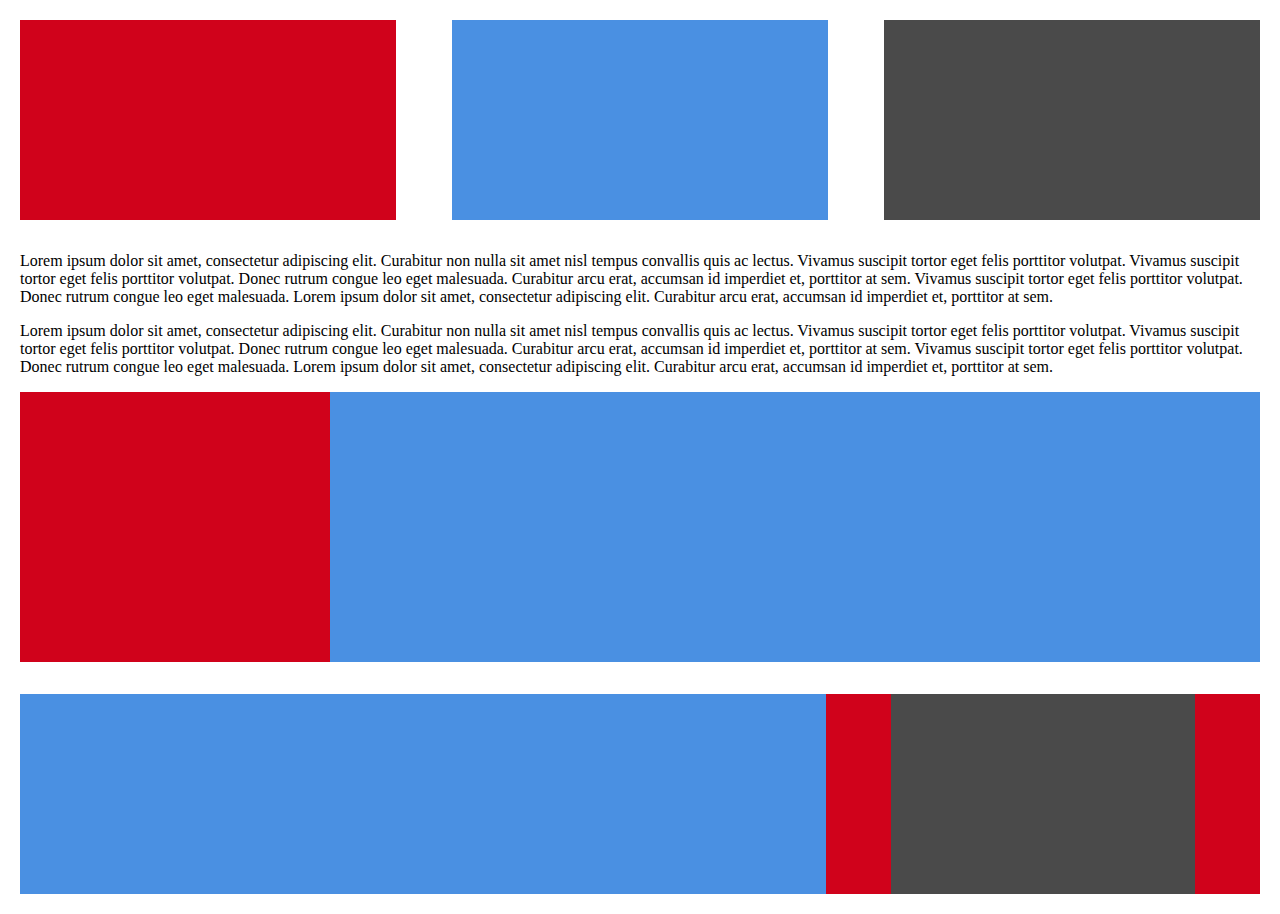
<file: first/index.html>
<!DOCTYPE html>
<html>
<head>
	<link rel="stylesheet" href="main.css">
	<title></title>

</head>
<body>
	<div class="container">
		<header>
			<div class="box box-red"></div>
			<div class="box box-blue"></div>
			<div class="box box-gray"></div>
		</header>
		<div class="content">	
			<p>Lorem ipsum dolor sit amet, consectetur adipiscing elit. Curabitur non nulla sit amet nisl tempus convallis quis ac lectus. Vivamus suscipit tortor eget felis porttitor volutpat. Vivamus suscipit tortor eget felis porttitor volutpat. Donec rutrum congue leo eget malesuada. Curabitur arcu erat, accumsan id imperdiet et, porttitor at sem. Vivamus suscipit tortor eget felis porttitor volutpat. Donec rutrum congue leo eget malesuada. Lorem ipsum dolor sit amet, consectetur adipiscing elit. Curabitur arcu erat, accumsan id imperdiet et, porttitor at sem.</p>
			<p>Lorem ipsum dolor sit amet, consectetur adipiscing elit. Curabitur non nulla sit amet nisl tempus convallis quis ac lectus. Vivamus suscipit tortor eget felis porttitor volutpat. Vivamus suscipit tortor eget felis porttitor volutpat. Donec rutrum congue leo eget malesuada. Curabitur arcu erat, accumsan id imperdiet et, porttitor at sem. Vivamus suscipit tortor eget felis porttitor volutpat. Donec rutrum congue leo eget malesuada. Lorem ipsum dolor sit amet, consectetur adipiscing elit. Curabitur arcu erat, accumsan id imperdiet et, porttitor at sem.</p>
		</div>
		<div class="row-box">
			<div class="left-box">
				
			</div>
			<div class="right-box">
				
			</div>
		</div>
		
		<div class="mother-box">
			<div class="step-mom-box">
				<div class="child-box">
				
				</div>
			</div>
		</div>
	</div>
</body>
</html>
</file>
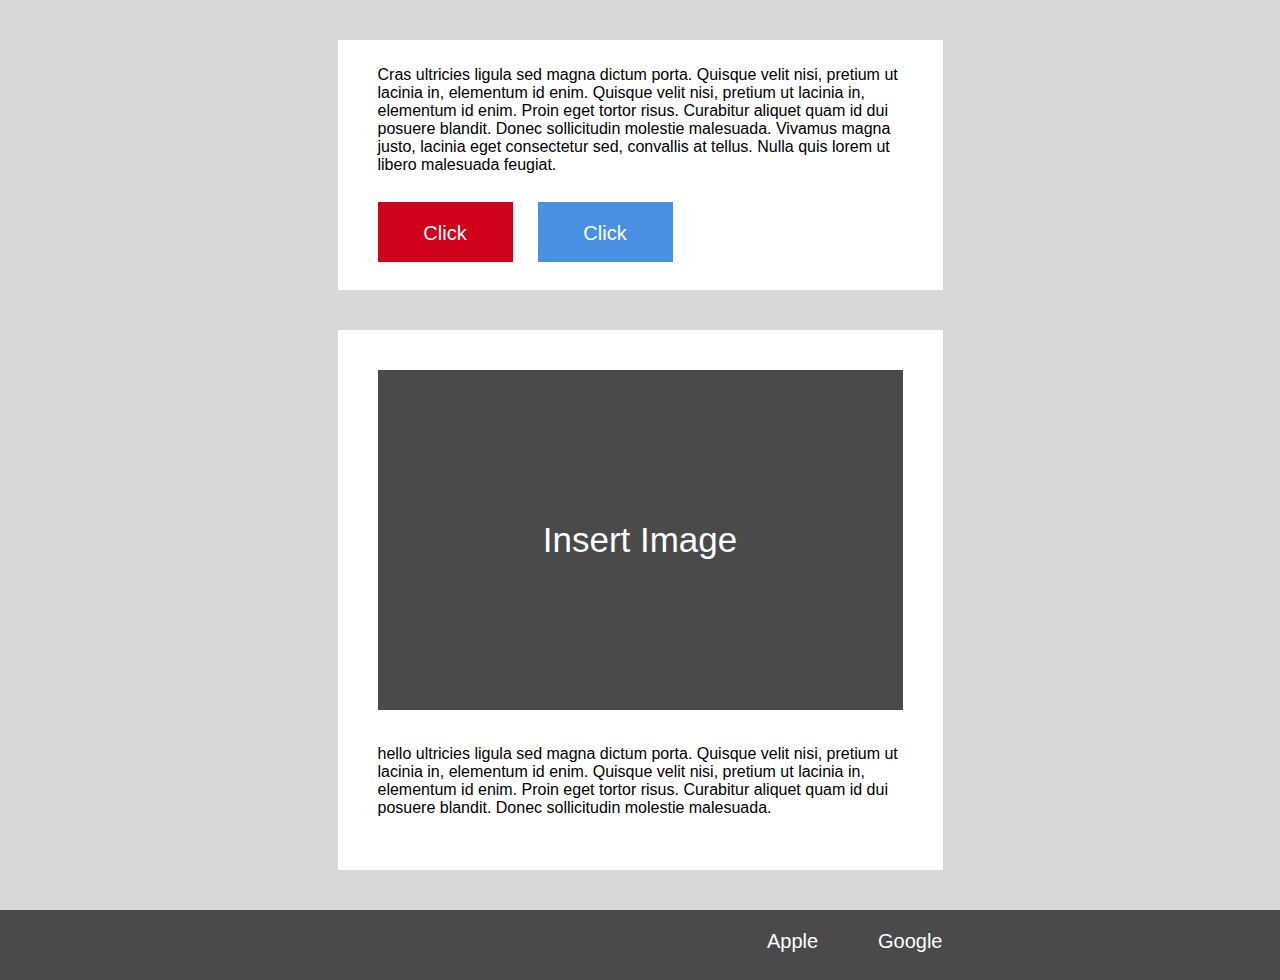
<file: second/index.html>
<!DOCTYPE html>
<html>
<head>
	<link rel="stylesheet" type="text/css" href="main.css">
</head>
<body>
	
	<div class="center-container">
			<div class="content-top white">
				<p>Cras ultricies ligula sed magna dictum porta. Quisque velit nisi, pretium ut lacinia in, elementum id enim. Quisque velit nisi, pretium ut lacinia in, elementum id enim. Proin eget tortor risus. Curabitur aliquet quam id dui posuere blandit. Donec sollicitudin molestie malesuada. Vivamus magna justo, lacinia eget consectetur sed, convallis at tellus. Nulla quis lorem ut libero malesuada feugiat.</p>
				<div class="btn-row">
					<div class="btn-red"><p>Click</p></div><div class="btn-blue"><p>Click</p><</div>
				</div>
			</div>

			<div class="main-content white">
				<div class="img-container">
					<div class="img-content">
						<p class="img-text">Insert Image</p>
					</div>
				</div>
				<p>hello ultricies ligula sed magna dictum porta. Quisque velit nisi, pretium ut lacinia in, elementum id enim. Quisque velit nisi, pretium ut lacinia in, elementum id enim. Proin eget tortor risus. Curabitur aliquet quam id dui posuere blandit. Donec sollicitudin molestie malesuada.</p>
			</div>

			
	</div>

	<footer>
		<div class="bottom-bar">
				<div class="apl-btn"><p>Apple</p></div> 
				<div class="gogl-btn"><p>Google</p></div>
			</div>
	</footer>



</body>
</html>
</file>
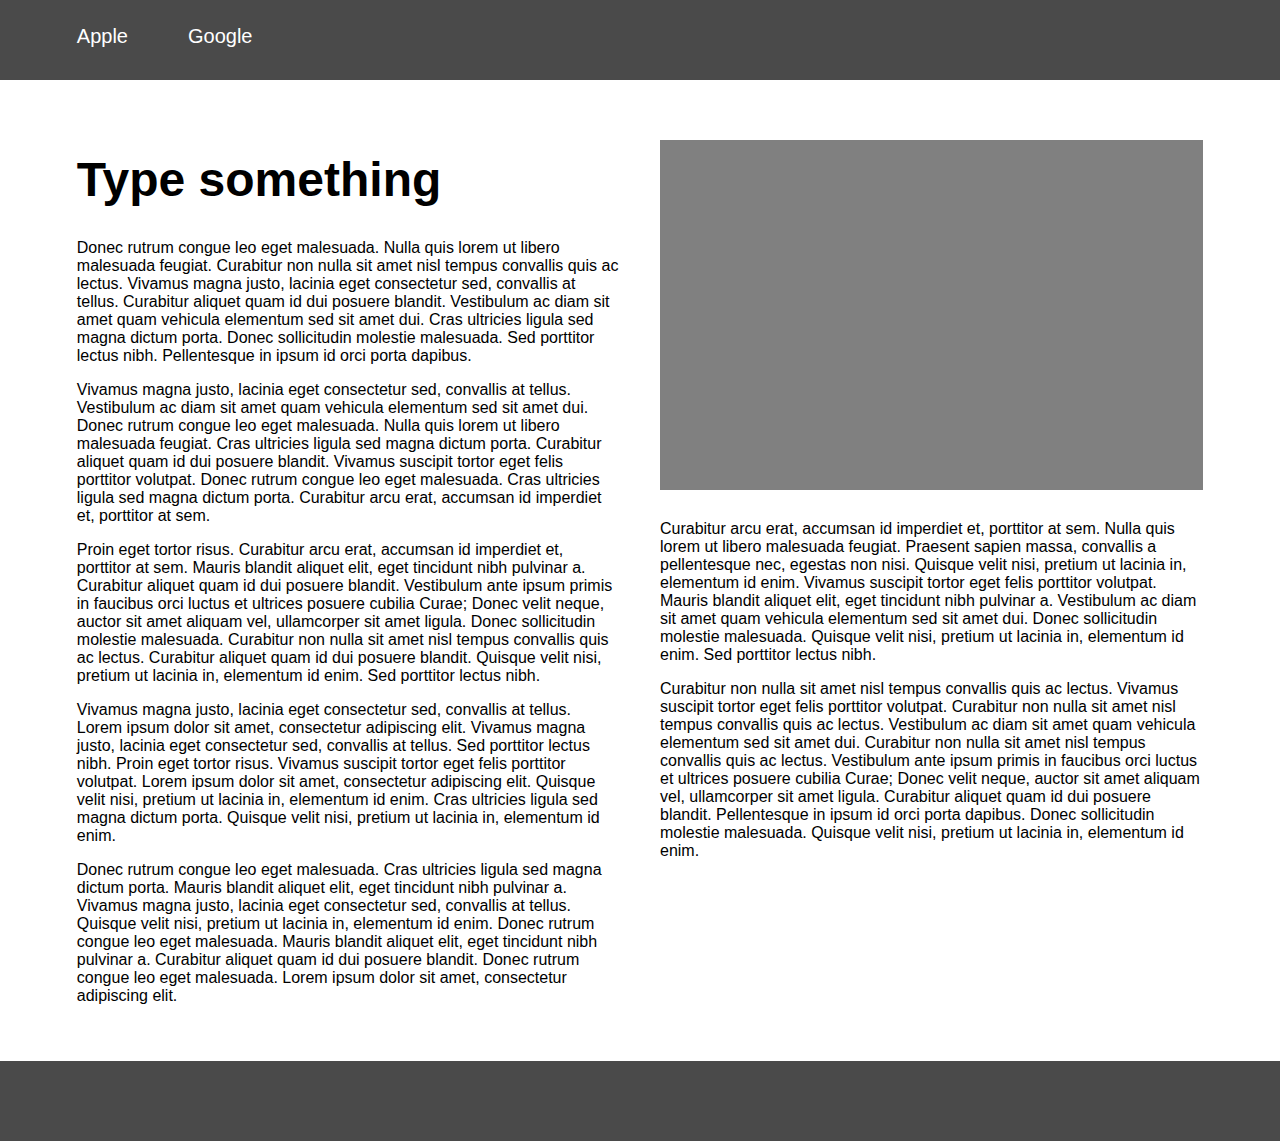
<file: third/index.html>
<!DOCTYPE html>
<html>
	<head>
		<link rel="stylesheet" type="text/css" href="main.css">
	</head>
	<body>
		
			<header class="top-menu">
				<div class="center-container">
					<div class="btn1"><p>Apple</p></div>
					<div class="btn2"><p>Google</p></div>
				</div>
			</header>
			<section class="main-content">
				<div class="center-container">
					<div class="col-1">
						<div class="left-content">
							<h1>Type something</h1>
							<p>Donec rutrum congue leo eget malesuada. Nulla quis lorem ut libero malesuada feugiat. Curabitur non nulla sit amet nisl tempus convallis quis ac lectus. Vivamus magna justo, lacinia eget consectetur sed, convallis at tellus. Curabitur aliquet quam id dui posuere blandit. Vestibulum ac diam sit amet quam vehicula elementum sed sit amet dui. Cras ultricies ligula sed magna dictum porta. Donec sollicitudin molestie malesuada. Sed porttitor lectus nibh. Pellentesque in ipsum id orci porta dapibus.</p>

							<p>Vivamus magna justo, lacinia eget consectetur sed, convallis at tellus. Vestibulum ac diam sit amet quam vehicula elementum sed sit amet dui. Donec rutrum congue leo eget malesuada. Nulla quis lorem ut libero malesuada feugiat. Cras ultricies ligula sed magna dictum porta. Curabitur aliquet quam id dui posuere blandit. Vivamus suscipit tortor eget felis porttitor volutpat. Donec rutrum congue leo eget malesuada. Cras ultricies ligula sed magna dictum porta. Curabitur arcu erat, accumsan id imperdiet et, porttitor at sem.</p>

							<p>Proin eget tortor risus. Curabitur arcu erat, accumsan id imperdiet et, porttitor at sem. Mauris blandit aliquet elit, eget tincidunt nibh pulvinar a. Curabitur aliquet quam id dui posuere blandit. Vestibulum ante ipsum primis in faucibus orci luctus et ultrices posuere cubilia Curae; Donec velit neque, auctor sit amet aliquam vel, ullamcorper sit amet ligula. Donec sollicitudin molestie malesuada. Curabitur non nulla sit amet nisl tempus convallis quis ac lectus. Curabitur aliquet quam id dui posuere blandit. Quisque velit nisi, pretium ut lacinia in, elementum id enim. Sed porttitor lectus nibh.</p>

							<p>Vivamus magna justo, lacinia eget consectetur sed, convallis at tellus. Lorem ipsum dolor sit amet, consectetur adipiscing elit. Vivamus magna justo, lacinia eget consectetur sed, convallis at tellus. Sed porttitor lectus nibh. Proin eget tortor risus. Vivamus suscipit tortor eget felis porttitor volutpat. Lorem ipsum dolor sit amet, consectetur adipiscing elit. Quisque velit nisi, pretium ut lacinia in, elementum id enim. Cras ultricies ligula sed magna dictum porta. Quisque velit nisi, pretium ut lacinia in, elementum id enim.</p>

							<p>Donec rutrum congue leo eget malesuada. Cras ultricies ligula sed magna dictum porta. Mauris blandit aliquet elit, eget tincidunt nibh pulvinar a. Vivamus magna justo, lacinia eget consectetur sed, convallis at tellus. Quisque velit nisi, pretium ut lacinia in, elementum id enim. Donec rutrum congue leo eget malesuada. Mauris blandit aliquet elit, eget tincidunt nibh pulvinar a. Curabitur aliquet quam id dui posuere blandit. Donec rutrum congue leo eget malesuada. Lorem ipsum dolor sit amet, consectetur adipiscing elit.</p>
						</div>
					</div>
					<div class="col-2">
						<div class="right-content">
							<div class="media-content-box"></div>
							<p>Curabitur arcu erat, accumsan id imperdiet et, porttitor at sem. Nulla quis lorem ut libero malesuada feugiat. Praesent sapien massa, convallis a pellentesque nec, egestas non nisi. Quisque velit nisi, pretium ut lacinia in, elementum id enim. Vivamus suscipit tortor eget felis porttitor volutpat. Mauris blandit aliquet elit, eget tincidunt nibh pulvinar a. Vestibulum ac diam sit amet quam vehicula elementum sed sit amet dui. Donec sollicitudin molestie malesuada. Quisque velit nisi, pretium ut lacinia in, elementum id enim. Sed porttitor lectus nibh.</p>

							<p>Curabitur non nulla sit amet nisl tempus convallis quis ac lectus. Vivamus suscipit tortor eget felis porttitor volutpat. Curabitur non nulla sit amet nisl tempus convallis quis ac lectus. Vestibulum ac diam sit amet quam vehicula elementum sed sit amet dui. Curabitur non nulla sit amet nisl tempus convallis quis ac lectus. Vestibulum ante ipsum primis in faucibus orci luctus et ultrices posuere cubilia Curae; Donec velit neque, auctor sit amet aliquam vel, ullamcorper sit amet ligula. Curabitur aliquet quam id dui posuere blandit. Pellentesque in ipsum id orci porta dapibus. Donec sollicitudin molestie malesuada. Quisque velit nisi, pretium ut lacinia in, elementum id enim.</p>
						</div>
					</div>
				</div>
			</section>
			<footer class="bottom-bar"></footer>
		</div>
	</body>
</html>
</file>
<file: first/main.css>
* {
	box-sizing: border-box;
}

body {
	margin: 0;
}

.container {
	margin: 20px;
}

header {

	width: 100%;
	height: 200px;
	
}

.content {
	margin-top: 32px;
}

.box {
	width: calc((100% / 3) - 3%);
	height: 100%;
	float: left;

}


.box-red {
    background-color: #D0021B;
    margin-right: 1.5%;

}

.box-blue {
    background-color: #4A90E2;
    margin-right: 3%;
    margin-left: 3%;

}

.box-gray {
    background-color: #4A4A4A;
    margin-left: 1.5%;

}

.row-box {
	width: 100%;
	height: 270px;
}

.left-box {
	background-color: #D0021B;
	float:left;
	width: 25%;
	height: 100%;
}

.right-box {
	background-color: #4A90E2;
	float:left;
	width: 75%;
	height: 100%;
}

.mother-box {
	background-color: #4A90E2;
	width: 100%;
	height: 200px;
	margin-top: 32px;

}

.step-mom-box {
	background-color: #D0021B;
	float: right;
	height: 100%;
	width: 35%;
}

.child-box {
	background-color: #4A4A4A;
	margin: auto;
	height: 100%;
	width: 70%;
}
</file>
<file: second/main.css>
* {
	box-sizing: border-box;
}

body {
	background-color: #d8d8d8;
	margin: 0;
	font-family: Arial, "Helvetica Neue", Helvetica, sans-serif;
}

.center-container {

	margin: 40px auto;
	width: 605px;
	height: 100%;


}

.content-top {
	width: 100%;
	height: 250px;
	padding: 10px 40px;
	margin-bottom: 40px;


}

.main-content {
	height: 540px;
	width: 100%;
	padding: 40px 40px;
	margin-top: 40px;

}

.white {

	background-color: #fff;
}

.btn-row {
	position: relative;
	top: 12px;
	width: 100%;
	height: 60px;
	text-align: center;
	color: #fff;
	font-size: 20px;

}

.btn-red {
	width: 135px;
	height: 100%;
	float: left;
	background-color: #D0021B;
}

.btn-blue {
	width: 135px;
	height: 100%;
	float: left;
	background-color: #4A90E2;
	margin-left: 25px
}

.img-container {
	position: relative;
	width: 100%;
	height: 340px;
	background-color: #4A4A4A;
	margin-bottom: 35px;

}

.img-content {
	position: absolute;
	top: 50%;
	left: 50%;
	transform: translate(-50%, -50%);
	color: #fff;
	font-size: 35px;

}

footer {

	margin-top: 20px;
	width: 100%;
	height: 70px;
	background-color: #4A4A4A;
}

.bottom-bar {

	height: 100%;
	width: 605px;
	color: #fff;
	font-size: 20px;
	margin: auto;



}

.apl-btn {
	float: left;
	width: 100px;
	height: 100%;
	text-align: center;
	margin-left: 405px;
}

.gogl-btn {
	float: left;
	width: 100px;
	height: 100%;
	text-align: right;

}
</file>
<file: third/main.css>
* {
	box-sizing: border-box;
}

body {
	margin: 0;
}

h1 {
	font-size: 3em;
}
.center-container {

	width: 88%;
	height: 100%;
	margin: auto;
	font-family: Arial, "Helvetica Neue", Helvetica, sans-serif;
}

.top-menu {
	background-color: #4A4A4A;
	height: 80px;
}

.btn1, .btn2 {
	float: left;
	color: #fff;
	font-size: 20px;
	height: 40px;
	margin-top: 5px;
	margin-right: 60px;
	text-align: middle;

}

.main-content {
	background-color: #fff;
	width: 100%;
	height: 100%;


}



.col-1 {
	width: 50%;
	float: left;
	padding-bottom: 40px;
	padding-top: 40px;

}

.col-2 {
	padding-top: 60px;
	width: 50%;
	float: left;

}

.right-content {
	padding-left: 20px;
	width: 100%;

}

.left-content {
	padding-right: 20px;

	width: 100%;
}

.media-content-box {
	width: 100%;
	height: 350px;
	background-color: gray;
	margin-bottom: 30px;
}

.bottom-bar {

	background-color: #4A4A4A;
	width: 100%;
	height: 80px;
	clear: both;

}
</file>
